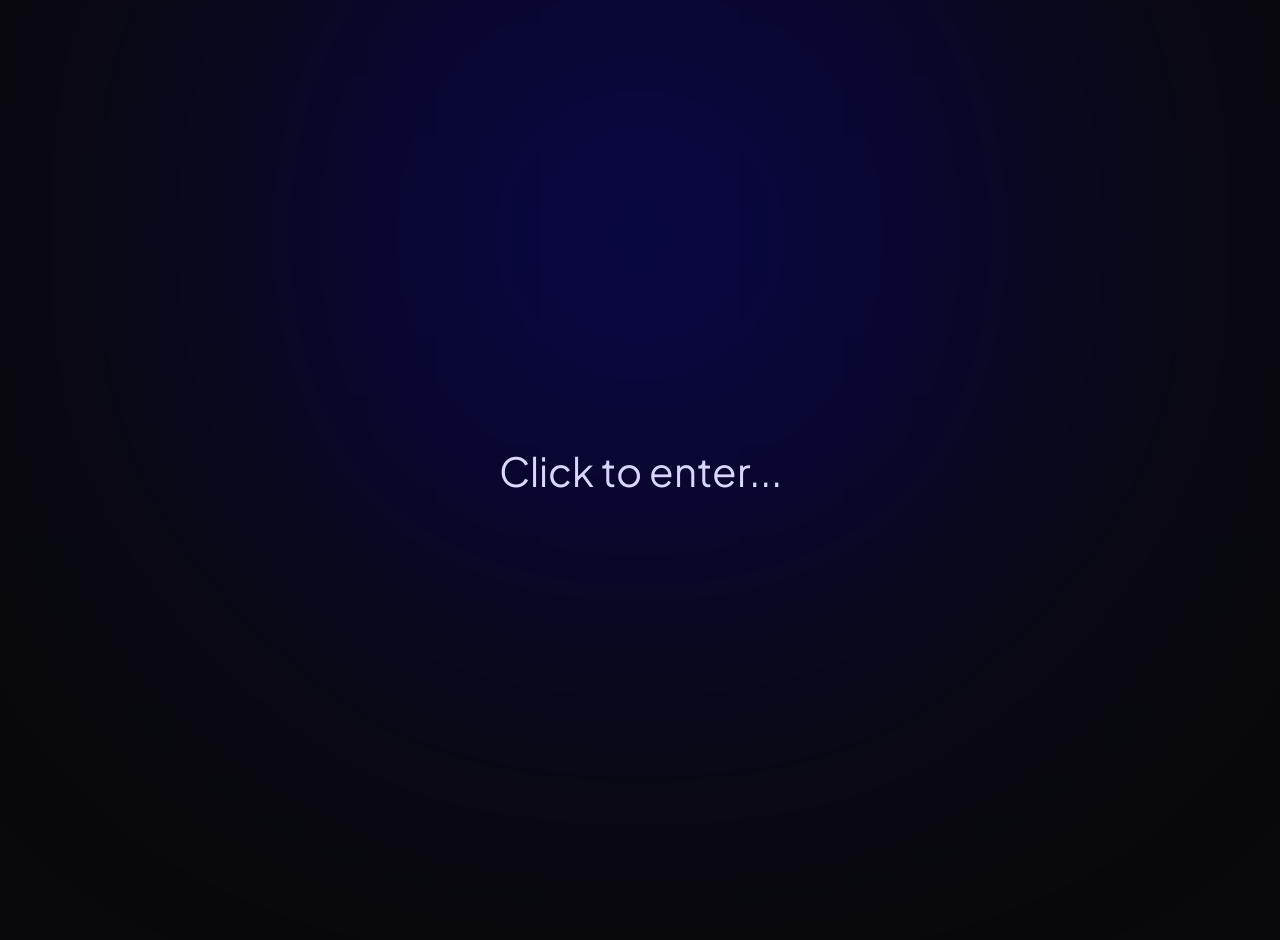
<file: index.html>
<!DOCTYPE html>
<html lang="en">

<head>
    <meta charset="UTF-8">
    <meta name="viewport" content="width=device-width, initial-scale=1.0">
    <title>@</title>
    <link rel="stylesheet" href="https://cdnjs.cloudflare.com/ajax/libs/font-awesome/6.4.0/css/all.min.css">
    <link rel="preconnect" href="https://fonts.googleapis.com">
    <link rel="preconnect" href="https://fonts.gstatic.com" crossorigin>
    <link href="https://fonts.googleapis.com/css2?family=Plus+Jakarta+Sans:wght@400;500;600;700&display=swap"
        rel="stylesheet">
    <link rel="stylesheet" href="style.css">
</head>

<body>

    <div class="content" id="content">

    </div>

    <script src="script.js"></script>
</body>

</html>
</file>
<file: style.css>
:root {
    --bg-color: #09090b;
    --card-bg: rgba(255, 255, 255, 0.02);
    --card-border: rgba(255, 255, 255, 0.07);
    --text-color: #ffffff;
    --text-secondary: #a1a1aa;
    --btn-bg: rgba(255, 255, 255, 0.04);
    --btn-hover: rgba(255, 255, 255, 0.09);
    --accent-glow: #0A00FF;
}

* {
    margin: 0;
    padding: 0;
    box-sizing: border-box;
}

body {
    font-family: 'Plus Jakarta Sans', sans-serif;
    background-color: var(--bg-color);
    color: var(--text-color);
    display: flex;
    justify-content: center;
    align-items: center;
    min-height: 100vh;
    padding: 20px;
    overflow-x: hidden;
    position: relative;
}

body::before {
    content: '';
    position: absolute;
    width: 600px;
    height: 600px;
    background: var(--accent-glow);
    filter: blur(200px);
    opacity: 0.35;
    top: 25%;
    left: 50%;
    transform: translate(-50%, -50%);
    z-index: 0;
    pointer-events: none;
    animation: floatGlow 12s ease-in-out infinite;
}

@keyframes floatGlow {
    0% {
        transform: translate(-50%, -50%) scale(1);
        opacity: 0.25;
    }

    33% {
        transform: translate(-46%, -53%) scale(1.2);
        opacity: 0.35;
    }

    66% {
        transform: translate(-54%, -47%) scale(0.9);
        opacity: 0.2;
    }

    100% {
        transform: translate(-50%, -50%) scale(1);
        opacity: 0.25;
    }
}

.content {
    width: 100%;
    display: flex;
    flex-direction: column;
    align-items: center;
}

.container {
    width: 100%;
    max-width: 450px;
    background: var(--card-bg);
    border: 1px solid var(--card-border);
    backdrop-filter: blur(20px);
    -webkit-backdrop-filter: blur(20px);
    border-radius: 24px;
    padding: 40px 24px;
    text-align: center;
    box-shadow: 0 24px 60px rgba(0, 0, 0, 0.7);
    z-index: 1;
    animation: slideUp 0.8s cubic-bezier(0.16, 1, 0.3, 1);
}

@keyframes slideUp {
    from {
        opacity: 0;
        transform: translateY(30px);
    }

    to {
        opacity: 1;
        transform: translateY(0);
    }
}

.profile-wrapper {
    margin-bottom: 30px;
}

.profile-img {
    width: 96px;
    height: 96px;
    border-radius: 50%;
    object-fit: cover;
    border: 2px solid var(--card-border);
    margin-bottom: 16px;
    box-shadow: 0 8px 24px rgba(0, 0, 0, 0.5);
    transition: transform 0.4s cubic-bezier(0.175, 0.885, 0.32, 1.275);
}

.profile-img:hover {
    transform: scale(1.08) rotate(3deg);
}

.username {
    font-size: 22px;
    font-weight: 700;
    margin-bottom: 6px;
    letter-spacing: -0.5px;
    background: linear-gradient(to bottom, #ffffff, #d4d4d8);
    -webkit-background-clip: text;
    -webkit-text-fill-color: transparent;
}

.bio {
    font-size: 14px;
    color: var(--text-secondary);
    line-height: 1.5;
    max-width: 85%;
    margin: 0 auto;
}

.links-wrapper {
    display: flex;
    flex-direction: column;
    gap: 14px;
    margin-bottom: 30px;
}

.link-btn {
    display: flex;
    align-items: center;
    padding: 14px 20px;
    background: var(--btn-bg);
    border: 1px solid var(--card-border);
    border-radius: 16px;
    color: var(--text-color);
    text-decoration: none;
    font-size: 15px;
    font-weight: 500;
    transition: all 0.25s cubic-bezier(0.25, 1, 0.5, 1);
    position: relative;
}

.link-btn i {
    font-size: 18px;
    margin-right: 14px;
    width: 24px;
    text-align: center;
    color: var(--text-secondary);
    transition: color 0.25s ease, transform 0.25s ease;
}

.link-btn span {
    flex-grow: 1;
    text-align: left;
}

.link-btn::after {
    content: '\f105';
    font-family: 'Font Awesome 6 Free';
    font-weight: 900;
    font-size: 14px;
    color: rgba(255, 255, 255, 0.2);
    transition: transform 0.25s ease, color 0.25s ease;
}

.link-btn:hover {
    background: var(--btn-hover);
    border-color: rgba(255, 255, 255, 0.18);
    transform: translateY(-2px);
    box-shadow: 0 6px 20px rgba(0, 0, 0, 0.4);
}

.link-btn:hover i {
    color: #ffffff;
    transform: scale(1.1);
}

.link-btn:hover::after {
    transform: translateX(4px);
    color: #ffffff;
}

.audio-wrapper {
    background: rgba(255, 255, 255, 0.01);
    border: 1px solid var(--card-border);
    border-radius: 20px;
    padding: 20px;
    text-align: left;
}

.audio-title {
    font-size: 13px;
    font-weight: 600;
    text-transform: uppercase;
    letter-spacing: 1px;
    color: var(--text-secondary);
    margin-bottom: 12px;
    display: flex;
    align-items: center;
    gap: 8px;
}

.audio-title i {
    color: var(--text-secondary);
}

audio {
    width: 100%;
    height: 40px;
    outline: none;
}

audio::-webkit-media-controls-enclosure {
    background-color: var(--btn-bg);
    border-radius: 12px;
    border: 1px solid var(--card-border);
}

audio::-webkit-media-controls-panel {
    background-color: transparent;
}

audio::-webkit-media-controls-current-time-display,
audio::-webkit-media-controls-time-remaining-display {
    color: var(--text-color);
    font-family: 'Plus Jakarta Sans', sans-serif;
}

audio::-webkit-media-controls-play-button,
audio::-webkit-media-controls-mute-button {
    background-color: rgba(255, 255, 255, 0.01);
    border-radius: 50%;
}

.footer {
    margin-top: 36px;
    font-size: 11px;
    color: rgba(255, 255, 255, 0.15);
    letter-spacing: 1px;
    text-transform: uppercase;
}

.wrapper-click {
    width: 100%;
    min-height: 100dvh;
    display: flex;
    justify-content: center;
    align-items: center;
}

.text-big {
    font-size: 40px;
}
</file>
